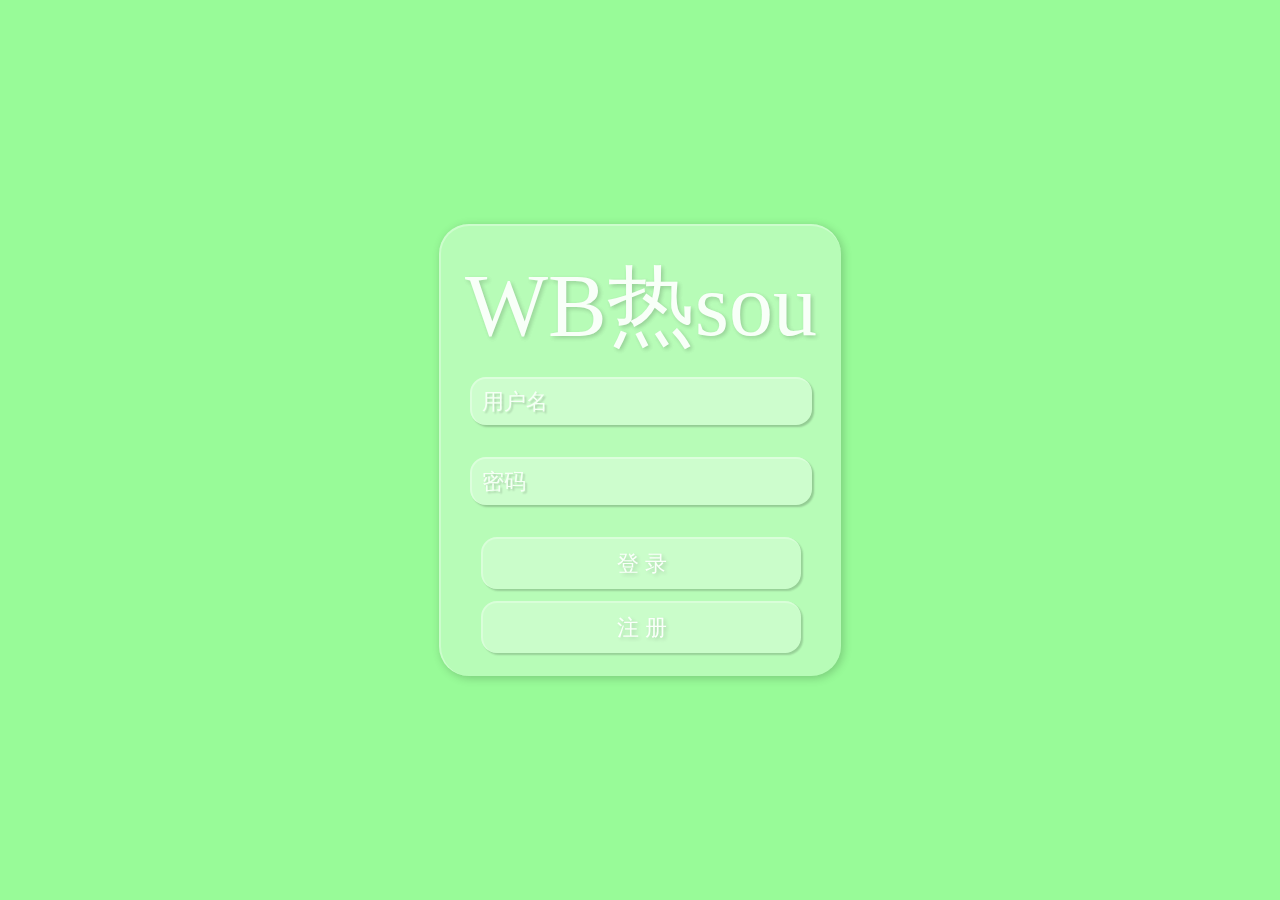
<file: templates/login.html>
<!DOCTYPE html>
<html lang="en">
<head>
  <title>WB热sou登录界面</title>
  <link rel="stylesheet" href="../static/css/login.css"/>
  <script>
    {{respost}}
  </script>
</head>
<body>
  <form action="#" method="post">
    <h1 class="tt">WB热sou</h1>
    <input type="text" name="user" placeholder="用户名">
    <input type="password" name="passwd" placeholder="密码">
    <input type="submit" class="tt" value="登 录" >
	<input type="button" onclick="location.href='reg'" class="tt" value="注 册" >
  </form>
</body>
</html>
</file>
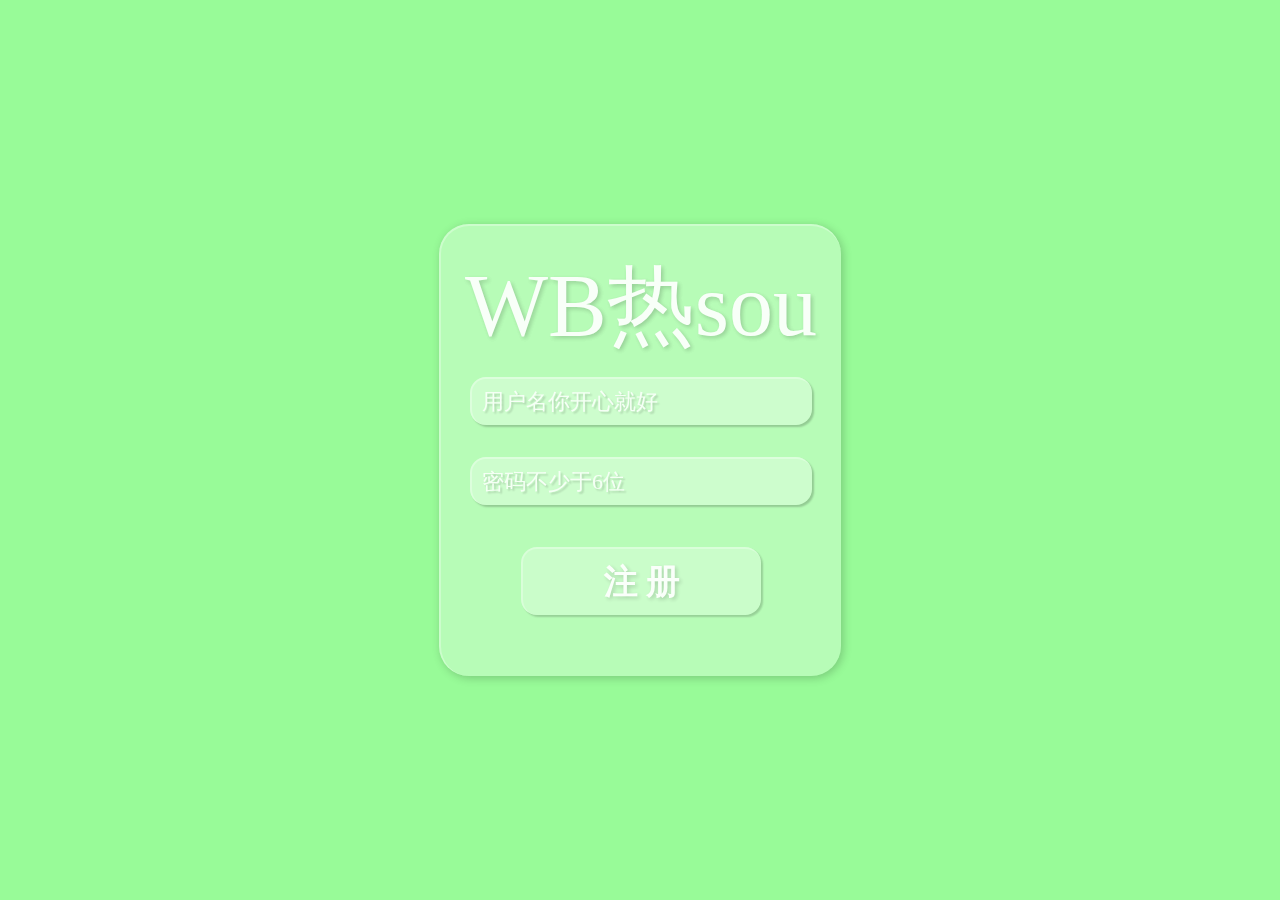
<file: templates/reg.html>
<!DOCTYPE html>
<html lang="en">
<head>
  <title>WB热sou注册</title>
  <link rel="stylesheet" href="../static/css/login.css">
</head>
<body>
  <form action="" method="post">
    <h1 class="tt">WB热sou</h1>
    <input type="text" name="user" placeholder="用户名你开心就好">
    <input type="password" name="passwd" placeholder="密码不少于6位">
    <input type="submit" class="btn tt" onclick="location.href='login'" value="注 册" >
  </form>
</body>
</html>
</file>
<file: static/css/login.css>
*{
  outline: none;
  /* 让输入框被选中后没有默认框框 */
  user-select: none;
  /* 用户不能选中文本，整体性更强 */
}

body{
  margin: 0;
  padding: 0;
  /* 让页面外围没有一圈内边距 */

  background-color: palegreen;
  /* 尽量使用相对位置或图床链接 */
  background-size: cover;
  background-attachment: fixed;
}

form{
  background-color: rgba(255, 255, 255, .3);
  width: 400px;
  height: 450px;
  border-radius: 30px;

  /* 一种水平+垂直的居中定位方式 */
  position: absolute;
  top: 50%;
  left: 50%;
  transform: translate(-50%, -50%);
  /* 这个比上次人工队计算宽高一半要好 */

  /* 注入灵魂 */
  backdrop-filter: blur(3px);
  border-left: 2px solid rgba(255, 255, 255, .3);
  border-top: 2px solid rgba(255, 255, 255, .3);
  box-shadow: 2px 2px 10px rgba(0, 0, 0, .2);
  text-align: center;

}

h1{
  margin: 20px;

  font-weight: 400;
  /* 毛玻璃的话，标题比扁平 字重小一点为好 */
  font-size: 88px;
  font-family: "Berlin Sans FB";
}
.tt{
  color: white;
  text-shadow: 2px 2px 4px rgba(0, 0, 0, .2);
  opacity: 0.9;
  margin-bottom: 12px;
}

input{
  border: none;
  width: 80%;
  font-size: 22px;
  padding: 10px;
  margin-bottom: 32px;
  border-radius: 16px;
  background-color: transparent;

  /* 注入灵魂 */
  backdrop-filter: blur(3px);
  border-left: 2px solid rgba(255, 255, 255, .3);
  border-top: 2px solid rgba(255, 255, 255, .3);
  box-shadow: 2px 2px 2px rgba(0, 0, 0, .2);

  text-shadow: 2px 2px 2px rgba(0, 0, 0, .2);
  font-family: "Berlin Sans FB";
  color: white;
  /* 只能控制输入的文本的颜色 */
}
/* 而placeholder要单独设置属性 */
::placeholder{
  color: white;
  opacity: 0.8;
}

.btn{
  width: 240px;
  font-size: 34px;
  font-weight: bold;
  margin-top: 10px;
  cursor: pointer;
}

input:focus{
  border: none;
  background-color: rgba(255, 255, 255, .1);
  /* 注入灵魂 */
  text-shadow: 1px 1px 2px rgba(0, 0, 0, .2);
  border-right: 2px solid rgba(255, 255, 255, .3);
  border-bottom: 2px solid rgba(255, 255, 255, .3);
  box-shadow:inset 2px 2px 2px rgba(0, 0, 0, .2);
}
</file>
